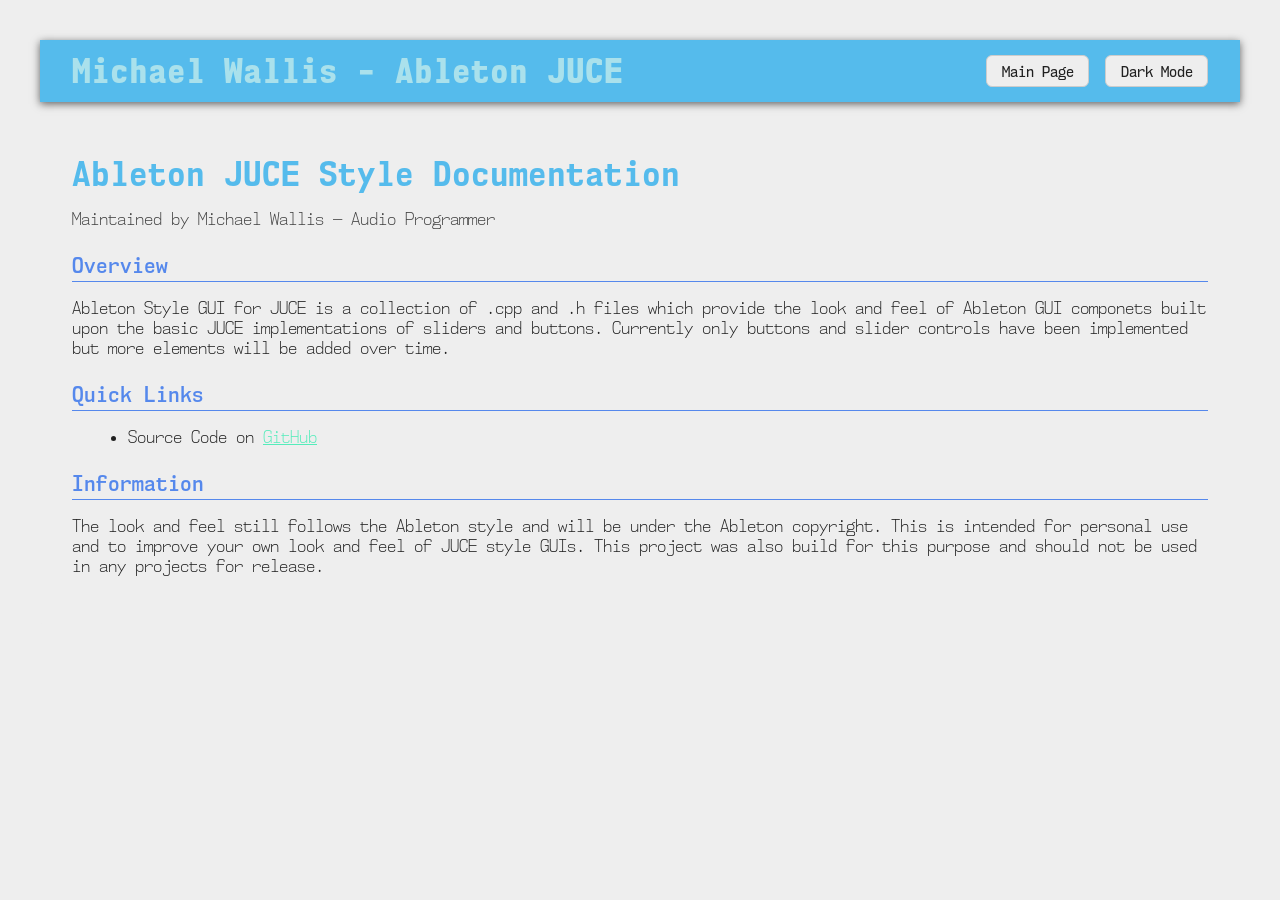
<file: index.html>
<!DOCTYPE html>
<html lang="en">
<head>
    <meta charset="UTF-8">
    <meta name="viewport" content="width=device-width, initial-scale=1.0">
    <title>Ableton JUCE Style Github</title>
    <link rel="stylesheet" href="style.css">
</head>
<body>

    <header class="top-bar">
        <div class="site-title">Michael Wallis - Ableton JUCE</div>

        <div class="top-bar-controls">
            <a href="https://mwallis45.github.io/My-Portfolio/" class="home-button">
                Main Page
            </a>

            <button id="theme-toggle" class="theme-toggle-btn" aria-label="Toggle Dark and Light Mode">
                Dark Mode
            </button>
        </div>
    </header>

    <main>
        <div class="doc-card">
            <h1>Ableton JUCE Style Documentation</h1>
            <p class="author-subtitle">Maintained by Michael Wallis — Audio Programmer</p>

            <h2>Overview</h2>
            <p>Ableton Style GUI for JUCE is a collection of .cpp and .h files which provide the look and feel of Ableton GUI componets built upon the basic JUCE implementations of sliders and buttons. Currently only buttons and slider controls have been implemented but more elements will be added over time.</p>  

            <h2>Quick Links</h2>
            <ul>
                <li>Source Code on <a href="https://github.com/mwallis45/Ableton-Style-GUI-JUCE" style="color: var(--alt-secondary-colour);">GitHub</a></li>
            </ul>

            <h2>Information</h2>
            <p>
               The look and feel still follows the Ableton style and will be under the Ableton copyright. This is intended for personal use and to improve your own look and feel of JUCE style GUIs. This project was also build for this purpose and should not be used in any projects for release. 
            </p>
        </div>

    </main>

    <script src="script.js"></script>

</body>
</html>
</file>
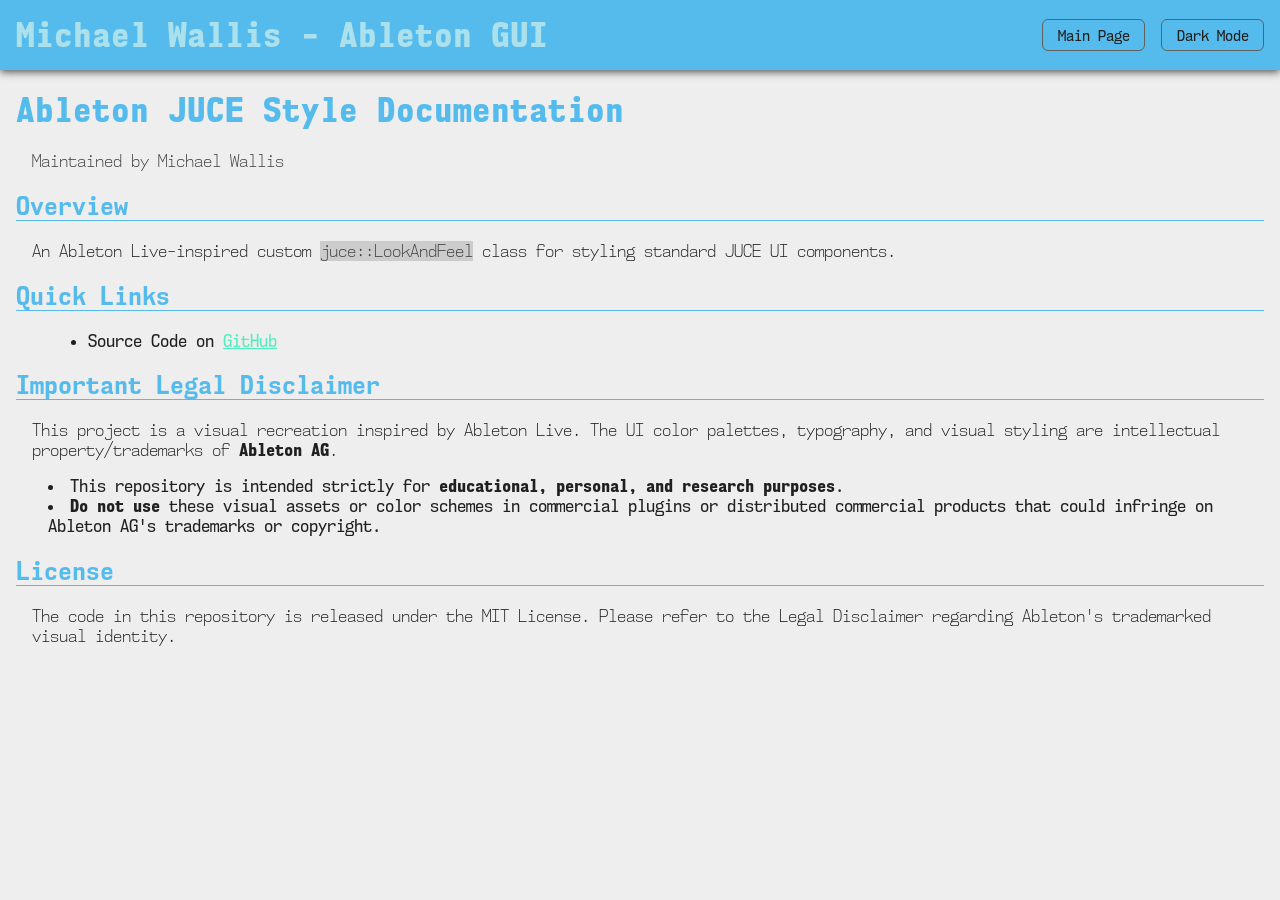
<file: docs/index.html>
<!DOCTYPE html>
<html lang="en">
<head>
    <meta charset="UTF-8">
    <meta name="viewport" content="width=device-width, initial-scale=1.0">
    <title>Ableton JUCE Style Github</title>
    <link rel="stylesheet" href="style.css">
</head>
<body>

    <header class="top-bar">
        <div class="site-title">Michael Wallis - Ableton GUI</div>

        <div class="top-bar-controls">
            <a href="https://mwallis45.github.io/My-Portfolio/" class="bar-button">
                Main Page
            </a>

            <button id="theme-toggle" class="bar-button" aria-label="Toggle Dark and Light Mode">
                Dark Mode
            </button>
        </div>
    </header>

    <main>
        <div class="indent">
            <h1>Ableton JUCE Style Documentation</h1>
            <div Class="indent">
                <p class="info-text">Maintained by Michael Wallis</p>
            </div>

            <h2>Overview</h2>
            <div class="indent">
                <p>An Ableton Live-inspired custom <span class="inline-code">juce::LookAndFeel</span> class for styling standard JUCE UI components.</p>  
            </div>

            <h2>Quick Links</h2>
            <ul>
                <li>Source Code on <a href="https://github.com/mwallis45/Ableton-Style-GUI-JUCE" style="color: var(--alt-secondary-colour);">GitHub</a></li>
            </ul>

            <h2>Important Legal Disclaimer</h2>
            <div class="indent">
                <p>This project is a visual recreation inspired by Ableton Live. The UI color palettes, typography, and visual styling are intellectual property/trademarks of <span class="text-bold">Ableton AG</span>.</p>
                <li>This repository is intended strictly for <span class="text-bold">educational, personal, and research purposes</span>.</li>
                <li><span class="text-bold">Do not use</span> these visual assets or color schemes in commercial plugins or distributed commercial products that could infringe on Ableton AG's trademarks or copyright.</li>
            </div>

            <h2>License</h2>
            <div class="indent">
                <p>The code in this repository is released under the MIT License. Please refer to the Legal Disclaimer regarding Ableton's trademarked visual identity.</p>
            </div>
        </div>
    </main>

    <script src="script.js"></script>

</body>
</html>
</file>
<file: style.css>
/* FONTS */
/* ------------------------------------- */
/* REGULAR */
@font-face {
    font-family: 'NK57-Monospace';
    src: url('fonts/NK57\ Monospace\ Sc\ Rg.otf') format('opentype');
    font-weight: 400;
    font-style: normal;
}

@font-face {
    font-family: 'NK57-Monospace';
    src: url('fonts/NK57\ Monospace\ Sc\ Rg\ It.otf') format('opentype');
    font-weight: 400;
    font-style: italic;
}

/* LIGHT */
@font-face {
    font-family: 'NK57-Monospace';
    src: url('fonts/NK57\ Monospace\ Sc\ Lt.otf') format('opentype');
    font-weight: 300;
    font-style: normal;
}

@font-face {
    font-family: 'NK57-Monospace';
    src: url('fonts/NK57\ Monospace\ Sc\ Lt\ It.otf') format('opentype');
    font-weight: 300;
    font-style: italic;
}

/* SEMI BOLD */
@font-face {
    font-family: 'NK57-Monospace';
    src: url('fonts/NK57\ Monospace\ Sc\ Sb.otf') format('opentype');
    font-weight: 600;
    font-style: normal;
}

@font-face {
    font-family: 'NK57-Monospace';
    src: url('fonts/NK57\ Monospace\ Sc\ Sb\ It.otf') format('opentype');
    font-weight: 600;
    font-style: italic;
}

/* BOLD */
@font-face {
    font-family: 'NK57-Monospace';
    src: url('fonts/NK57\ Monospace\ Sc\ Bd.otf') format('opentype');
    font-weight: 700;
    font-style: normal;
}

@font-face {
    font-family: 'NK57-Monospace';
    src: url('fonts/NK57\ Monospace\ Sc\ Bd\ It.otf') format('opentype');
    font-weight: 700;
    font-style: italic;
}

/* EXTRA BOLD */
@font-face {
    font-family: 'NK57-Monospace';
    src: url('fonts/NK57 Monospace Sc Eb.otf') format('opentype');
    font-weight: 800;
    font-style: normal;
}

@font-face {
    font-family: 'NK57-Monospace';
    src: url('fonts/NK57\ Monospace\ Sc\ Eb\ It.otf') format('opentype');
    font-weight: 800;
    font-style: italic;
}


/* COLOUR SCHEME */
/* ------------------------------------- */
:root {
    --primary-colour: #aae1ec;
    --secondary-colour: #55bbec;
    --trinary-colour: #5588ec;
    --alt-primary-colour: #aaece1;
    --alt-secondary-colour: #55ecbbff;
    --alt-trinary-colour: #55ec88;
    --bg-main: #eeeeee;
    --bg-card: #cccccc;
    --text-main: #202020;
    --text-muted: #404040;
    --border-color: #606060;
}

[data-theme="dark"] {
    --primary-colour: #5588ec;
    --secondary-colour: #55bbec;
    --trinary-colour: #aae1ec;
    --alt-primary-colour: #55ec88;
    --alt-secondary-colour: #55ecbbff;
    --alt-trinary-colour: #aaece1;
    --bg-main: #202020;
    --bg-card: #404040;
    --text-main: #eeeeee;
    --text-muted: #cccccc;
    --border-color: #aaaaaa;
}


/* STYLE */
/* ------------------------------------- */
/* Header */
.top-bar {
    position: sticky;
    top: 0;
    z-index: 1000;
    display: flex;
    align-items: center;
    justify-content: space-between;
    background-color: var(--secondary-colour);
    color: var(--text-main);
    padding: 0.75rem 2rem;
    box-shadow: 0 2px 8px var(--border-color);
    transition: all 0.2s ease;
}

.top-bar-controls {
    display: flex;
    align-items: center;
    gap: 1rem;
}

.site-title {
    font-family: 'NK57-Monospace', monospace;
    font-weight: 800;
    font-size: 2rem;

    background-color: var(--secondary-colour);
    color: var(--primary-colour);
    transition: all 0.2s ease;
}

.home-button {
    font-family: 'NK57-Monospace', monospace;
    font-weight: 500;
    font-size: 0.875rem;

    background-color: var(--bg-main);
    color: var(--text-main);
    border: 1px solid var(--bg-card);

    display: inline-block;
    text-decoration: none;

    padding: 0.4rem 0.9rem;
    border-radius: 6px;
    cursor: pointer;
    transition: all 0.2s ease;
}
.home-button:hover {
    background-color: var(--bg-card);
}

.theme-toggle-btn {
    font-family: 'NK57-Monospace', monospace;
    font-weight: 500;
    font-size: 0.875rem;

    background-color: var(--bg-main);
    color: var(--text-main);
    border: 1px solid var(--bg-card);

    padding: 0.4rem 0.9rem;
    border-radius: 6px;
    cursor: pointer;
    transition: all 0.2s ease;
}
.theme-toggle-btn:hover {
    background-color: var(--bg-card);
}

/* Body */
body {
    font-family: 'NK57-Monospace', monospace;
    font-weight: 300;
    background-color: var(--bg-main);
    color: var(--main-color);
    margin: 40px;
    
    transition: all 0.2s ease;
}

.doc-card {
    background-color: var(--bg-main);
    border-radius: 2px;
    padding: 2rem;
    transition: all 0.2s ease;
}

h1 {
    font-size: 2rem;
    margin-bottom: 0.5rem;
    color: var(--secondary-colour);
}

.author-subtitle {
    color: var(--text-muted);
    margin-bottom: 1.5rem;
    transition: all 0.2s ease;
}

h2 {
    color: var(--trinary-colour);
    font-family: 'NK57-Monospace', monospace;
    font-weight: 600;
    font-size: 1.25rem;
    margin: 1.5rem 0 0.5rem 0;
    border-bottom: 1px solid var(--trinary-colour);
    padding-bottom: 0.25rem;
}

ul {
    font-family: 'NK57-Monospace', monospace;
    font-weight: 300;
    color: var(--text-main);
    margin-left: 1rem;
    margin-bottom: 1rem;
}

p {
    font-family: 'NK57-Monospace', monospace;
    font-weight: 300;
    color: var(--text-main);
}
</file>
<file: docs/style.css>
/* FONTS */
/* ------------------------------------- */
/* LIGHT */
@font-face {
    font-family: 'NK57-Monospace';
    src: url('fonts/NK57\ Monospace\ Sc\ Lt.otf') format('opentype');
    font-weight: 1;
    font-style: normal;
}

@font-face {
    font-family: 'NK57-Monospace';
    src: url('fonts/NK57\ Monospace\ Sc\ Lt\ It.otf') format('opentype');
    font-weight: 1;
    font-style: italic;
}

/* REGULAR */
@font-face {
    font-family: 'NK57-Monospace';
    src: url('fonts/NK57\ Monospace\ Sc\ Rg.otf') format('opentype');
    font-weight: 2;
    font-style: normal;
}

@font-face {
    font-family: 'NK57-Monospace';
    src: url('fonts/NK57\ Monospace\ Sc\ Rg\ It.otf') format('opentype');
    font-weight: 2;
    font-style: italic;
}

/* SEMI BOLD */
@font-face {
    font-family: 'NK57-Monospace';
    src: url('fonts/NK57\ Monospace\ Sc\ Sb.otf') format('opentype');
    font-weight: 3;
    font-style: normal;
}

@font-face {
    font-family: 'NK57-Monospace';
    src: url('fonts/NK57\ Monospace\ Sc\ Sb\ It.otf') format('opentype');
    font-weight: 3;
    font-style: italic;
}

/* BOLD */
@font-face {
    font-family: 'NK57-Monospace';
    src: url('fonts/NK57\ Monospace\ Sc\ Bd.otf') format('opentype');
    font-weight: 4;
    font-style: normal;
}

@font-face {
    font-family: 'NK57-Monospace';
    src: url('fonts/NK57\ Monospace\ Sc\ Bd\ It.otf') format('opentype');
    font-weight: 4;
    font-style: italic;
}

/* EXTRA BOLD */
@font-face {
    font-family: 'NK57-Monospace';
    src: url('fonts/NK57 Monospace Sc Eb.otf') format('opentype');
    font-weight: 5;
    font-style: normal;
}

@font-face {
    font-family: 'NK57-Monospace';
    src: url('fonts/NK57\ Monospace\ Sc\ Eb\ It.otf') format('opentype');
    font-weight: 5;
    font-style: italic;
}


/* COLOUR SCHEME */
/* ------------------------------------- */
:root {
    --primary-colour: #aae1ec;
    --secondary-colour: #55bbec;
    --trinary-colour: #5588ec;
    --alt-primary-colour: #aaece1;
    --alt-secondary-colour: #55ecbbff;
    --alt-trinary-colour: #55ec88;
    --bg-one: #202020;
    --bg-two: #303030;
    --bg-thr: #404040;
    --bg-fou: #505050;
    --bg-fiv: #606060;
    --alt-bg-one: #eeeeee;
    --alt-bg-two: #dddddd;
    --alt-bg-thr: #cccccc;
    --alt-bg-fou: #bbbbbb;
    --alt-bg-fiv: #aaaaaa;
    --extra-one: #cc8833;
    --extra-two: #cc88ee;
    --extra-thr: #dd3388;
    --extra-fou: #ee1133;
    --alt-extra-one: #cc9955;
    --alt-extra-two: #ccaaee;
    --alt-extra-thr: #dd6688;
    --alt-extra-fiv: #ee3344;
    --blank: #ffffff00;
}

[data-theme="dark"] {
    --primary-colour:  #5588ec;
    --secondary-colour: #55bbec;
    --trinary-colour: #aae1ec;
    --alt-primary-colour: #55ec88;
    --alt-secondary-colour: #55ecbbff;
    --alt-trinary-colour: #aaece1;
    --alt-bg-one: #202020;
    --alt-bg-two: #303030;
    --alt-bg-thr: #404040;
    --alt-bg-fou: #505050;
    --alt-bg-fiv: #606060;
    --bg-one: #eeeeee;
    --bg-two: #dddddd;
    --bg-thr: #cccccc;
    --bg-fou: #bbbbbb;
    --bg-fiv: #aaaaaa;
    --alt-extra-one: #cc8833;
    --alt-extra-two: #cc88ee;
    --alt-extra-thr: #dd3388;
    --alt-extra-fou: #ee1133;
    --extra-one: #cc9955;
    --extra-two: #ccaaee;
    --extra-thr: #dd6688;
    --extra-fiv: #ee3344;
    --blank: #ffffff00;
}


/* STYLE */
/* ------------------------------------- */
/* Header */
body {
    /* colours */
    color: var(--bg-one);
    background-color: var(--alt-bg-one);
    /* font */
    font-family: 'NK57-Monospace', monospace;
    font-weight: 1;
    /* position */
    margin: 0px;
    padding: 0rem 0rem 0rem 0rem;
    /* transition */
    transition: all 0.2s ease;
}

.top-bar {
    /* colours */
    color: var(--bg-one);
    background-color: var(--secondary-colour);
    box-shadow: 0px 2px 8px var(--bg-fou);
    /* positions */
    position: sticky;
    z-index: 1000;
    display: flex;
    align-items: center;
    justify-content: space-between;
    padding: 1rem 1rem 1rem 1rem; /* Top | Right | Bottom | Left */
    /* transitions */
    transition: all 0.2s ease;
}

.top-bar-controls {
    display: flex;
    align-items: center;
    gap: 1rem;
}

.site-title {
    font-family: 'NK57-Monospace', monospace;
    font-weight: 5;
    font-size: 2rem;

    color: var(--primary-colour);
    background-color: var(--blank);
    
    transition: all 0.2s ease;
}

.bar-button {
    font-family: 'NK57-Monospace', monospace;
    font-weight: 2;
    font-size: 0.875rem;

    color: var(--bg-one);
    background-color: var(--blank);
    border: 1px solid var(--bg-fiv);

    display: inline-block;
    text-decoration: none;

    padding: 0.4rem 0.9rem;
    border-radius: 6px;
    cursor: pointer;
    transition: all 0.2s ease;
}
.bar-button:hover {
    background-color: var(--bg-fiv);
}

/* Body */
h1 {
    color: var(--secondary-colour);

    font-size: 2rem;
    font-weight: 5;

    padding: 0rem 0rem 0rem 0rem;
}

h2 {
    color: var(--secondary-colour);
    
    font-size: 1.5rem;
    font-weight: 4;

    border-bottom: 1px solid var(--secondary-colour);
    padding: 0rem 0rem 0rem 0rem;
}

h3 {
    color: var(--secondary-colour);

    font-size: 1.5rem;
    font-weight: 4;

    padding: 0rem 0rem 0rem 0rem;
}

h4 {
    color: var(--secondary-colour);

    font-size: 1.25rem;
    font-weight: 3;

    
    padding: 0rem 0rem 0rem 0rem;
}

h5 {
    color: var(--trinary-colour);

    font-size: 1.25rem;
    font-weight: 3;

    padding: 0rem 0rem 0rem 0rem;
}

h6 {
    color: var(--trinary-colour);

    font-size: 1.25rem;
    font-weight: 2;
    
    padding: 0rem 0rem 0rem 0rem;
}

p {
    color: var(--bg-one);

    font-weight: 1;

    padding: 0rem 0rem 0rem 0rem;
}

ul {
    color: var(--bg-one);

    font-weight: 2;

    margin-left: 1rem;
    margin-bottom: 1rem;
}

li {
    color: var(--bg-one);

    font-weight: 2;

    margin-left: 1rem;
}

/* Style changes */

.indent {
    background-color: var(--alt-bg-one);

    border-radius: 2px;
    padding: 0rem 1rem 0rem 1rem;

    transition: all 0.2s ease;
}

.info-text {
    color: var(--bg-thr);
    
    font-weight: 1;
}

.inline-code {
    color: var(--bg-thr);
    background-color: var(--alt-bg-thr);

    font-weight: 1;
}

.code-block {
    color: var(--bg-thr);
    background-color: var(--alt-bg-thr);

    margin: 1rem;
    font-weight: 1;
}

.quotes {
    font-family: 'NK57-Monospace', monospace;
    font-style: italic;
    font-weight: 1;

    color: var(--bg-fiv);
    margin: 1rem;
}

.text-bold {
    font-weight: 5;
}

.link-button {
    font-family: 'NK57-Monospace', monospace;
    font-weight: 2;
    font-size: 1rem;

    color: var(--bg-one);
    border: 1px solid var(--alt-bg-thr);

    display: inline-block;
    text-decoration: none;

    padding: 0.4rem 0.9rem;
    border-radius: 6px;
    cursor: pointer;
    transition: all 0.2s ease;
}
.link-button:hover {
    color: var(--secondary-colour);
    background-color: var(--alt-bg-one);
}

.img {
    max-width: 100%;
    height: auto;
    display: flow-root;
    border-radius: 8px;
}
</file>
